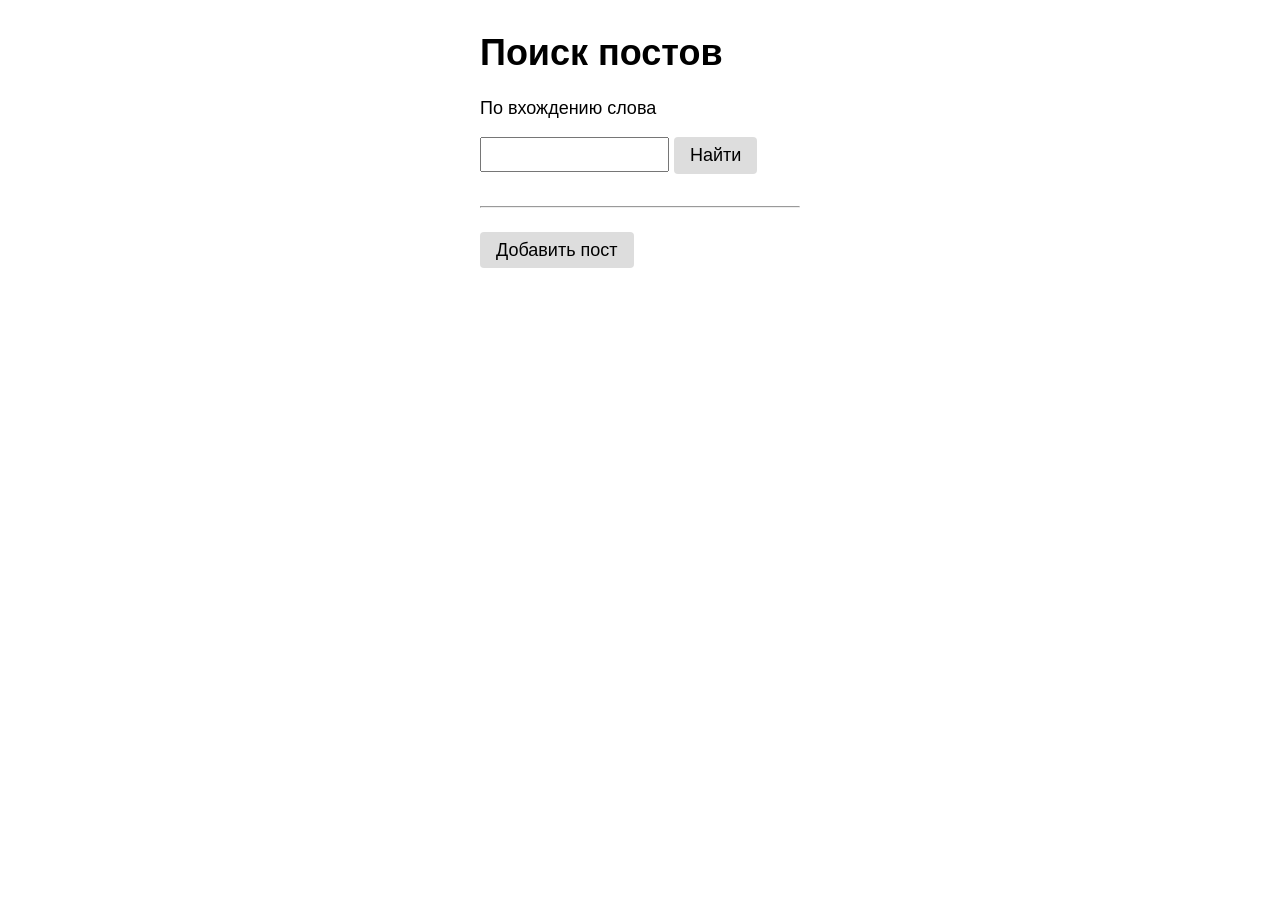
<file: templates/index.html>
<!DOCTYPE html>
<html lang="ru">
<head>
    <meta charset="UTF-8">
    <title>Главная страница</title>
    <link rel="stylesheet" href="/static/style.css">
</head>
<body>

<main>

    <h1>Поиск постов</h1>

    <form action="/search/" method="get">
        <p>По вхождению слова</p>
        <input type="text" name="s">
        <input type="submit" value="Найти" class="button">
    </form>

    <hr>

    <a href="/post" class="button">Добавить пост</a>

</main>
</body>
</html>
</file>
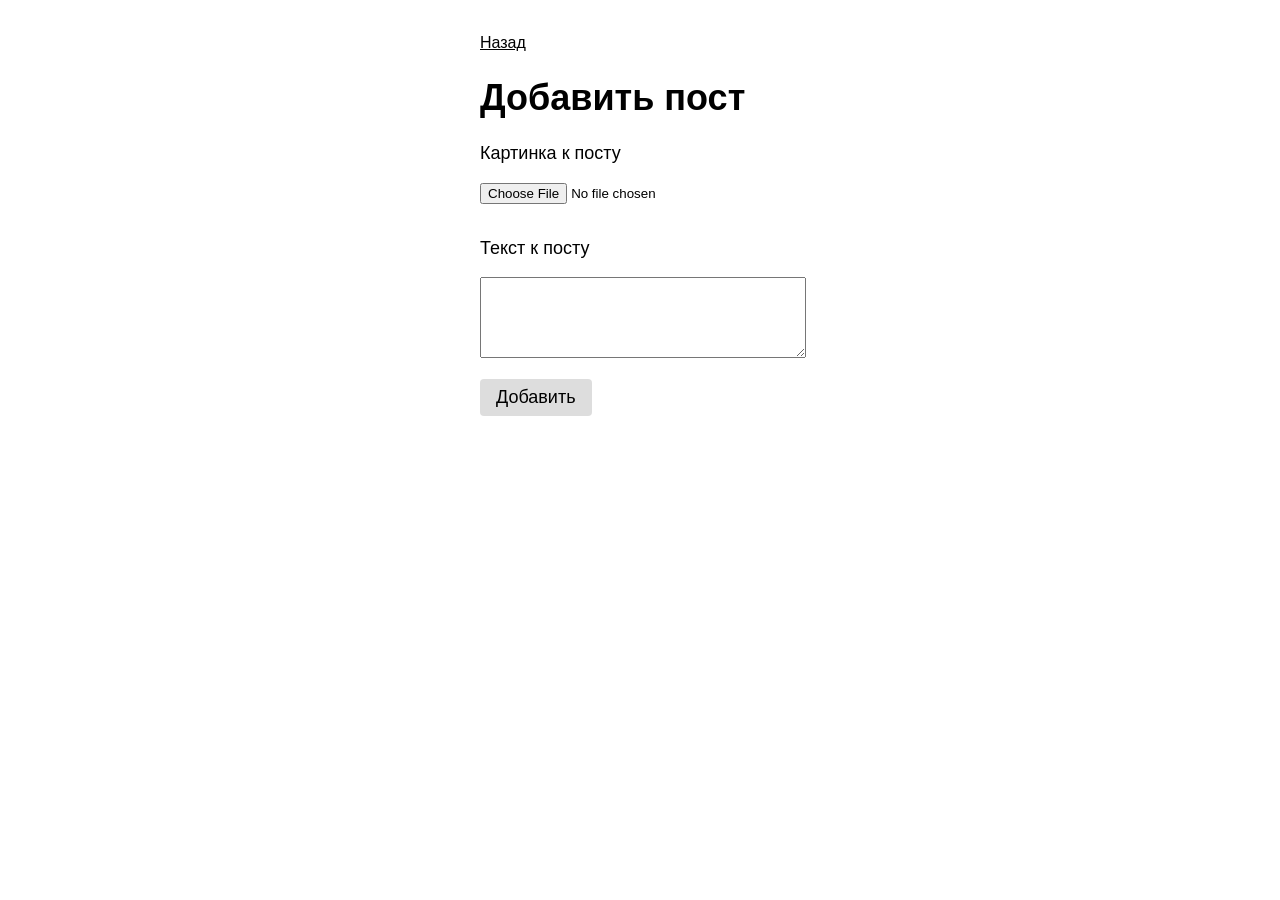
<file: templates/post_form.html>
<!DOCTYPE html>
<html lang="ru">
<head>
    <meta charset="UTF-8">
    <title>Добавить пост</title>
    <link rel="stylesheet" href="/static/style.css">
</head>
<body>
<main>

    <a href="/" class="link">Назад</a>

    <h1>Добавить пост</h1>

    <form action="/post" method="POST" enctype="multipart/form-data">
        <p>Картинка к посту</p>
        <div>
            <input type="file" name="picture">
        </div>
        <p>Текст к посту</p>
        <div>
            <textarea name="content" rows="5" ></textarea>
        </div>

        <div>
            <input type="submit" value="Добавить" class="button">
        </div>
    </form>


</main>
</body>
</html>
</file>
<file: static/style.css>
/* Селекторы по тегам */

body {
    font-family: arial;
    font-size: 18px;
}

main {
    margin: 32px auto;
    width: 320px;
}

hr {
    margin: 32px 0;
}

select {
    padding: 7px 6px;
    background-color: #ddd;
    border:none;
    border-radius: 4px;
    font-size: 18px;
}

input[type=text] {
    padding: 8px;
    position: relative;
    top: -2px;
}

textarea {
    width: 100%;
    margin-bottom: 16px;
}

input[type=file] {

    margin-bottom: 16px;


}

a {
    color: black;
    font-size: 16px;
}

/* Селекторы по классам */

.button {
    background-color: #ddd;
    padding: 8px 16px;
    text-decoration: none;
    color: black;
    border:none;
    border-radius: 4px;
    font-size: 18px;
}
</file>
